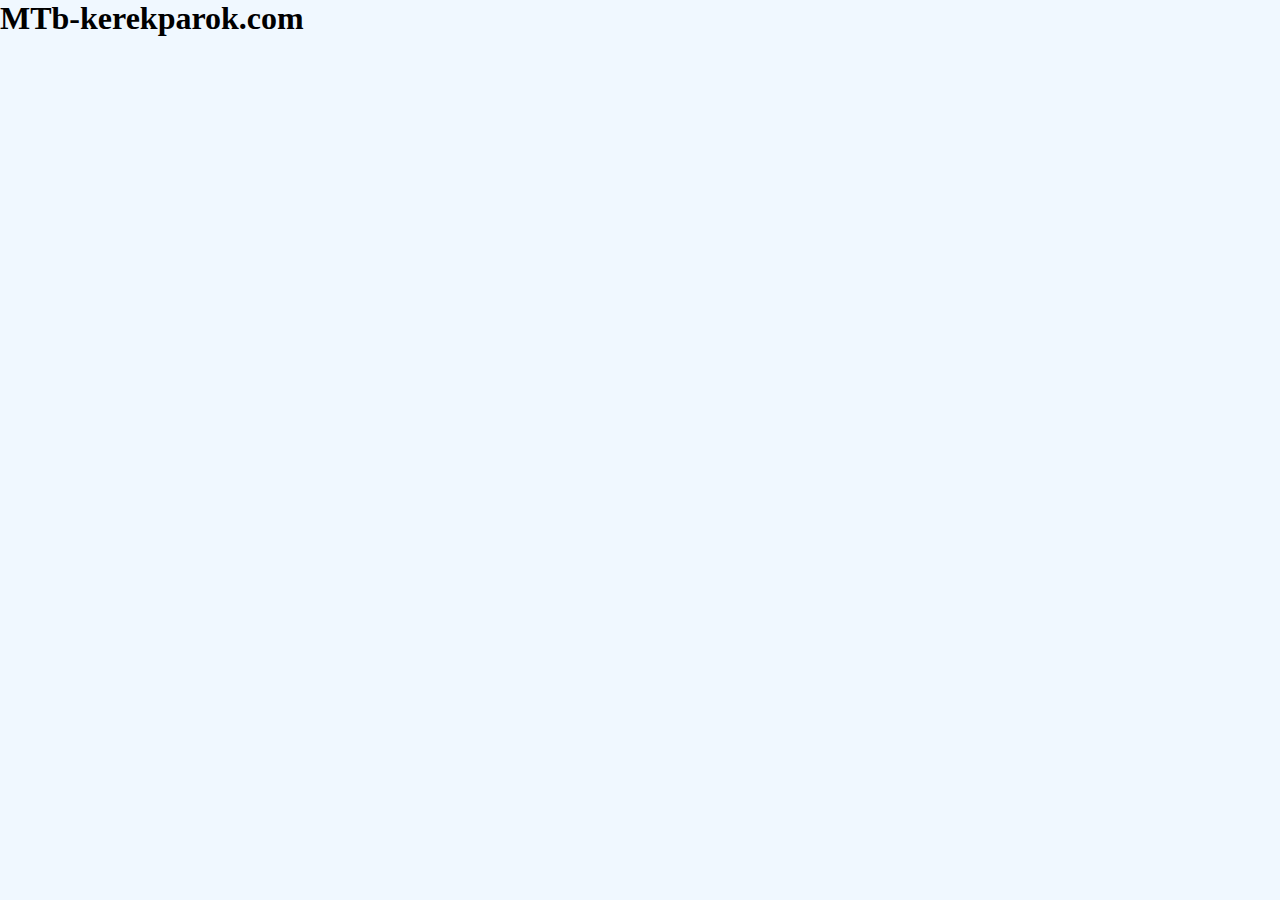
<file: admin.html>
<!DOCTYPE html>
<html lang="en
">
<head>
    <meta charset="UTF-8">
    <meta http-equiv="X-UA-Compatible" content="IE=edge">
    <meta name="viewport" content="width=device-width, initial-scale=1.0">
    <script src="admin.js" type="module"></script>
    <script
    src="https://code.jquery.com/jquery-3.7.1.slim.min.js"
    integrity="sha256-kmHvs0B+OpCW5GVHUNjv9rOmY0IvSIRcf7zGUDTDQM8="
    crossorigin="anonymous"
    ></script> 
    <link rel="stylesheet" href="style.css">
    <link rel="stylesheet" href="https://cdn.jsdelivr.net/npm/bootstrap@5.2.3/dist/css/bootstrap.min.css"
        integrity="sha384-rbsA2VBKQhggwzxH7pPCaAqO46MgnOM80zW1RWuH61DGLwZJEdK2Kadq2F9CUG65" crossorigin="anonymous">
    <title>Szekeres Zoltán</title>
</head>
<body>
    <header>
        <h1 id="cim">MTb-kerekparok.com</h1>
    </header>
    


    </nav>
    <article>
        <div class="tablazat"></div>
        
    </article>
    
    
   
    
    
</body>
</html>
</file>
<file: style.css>
* {
  margin: 0;
  padding: 0;
  box-sizing: border-box;
}
body{
  background-color: aliceblue;
  
}




.tablazat{

  margin-top: 20px;
  margin-bottom: 10px;
  
 
}



@media only screen and (max-width: 600px) {
  
  .tablazat{
  
  
  
    display: flex;
    flex-direction: column;
  }
  
}
</file>
